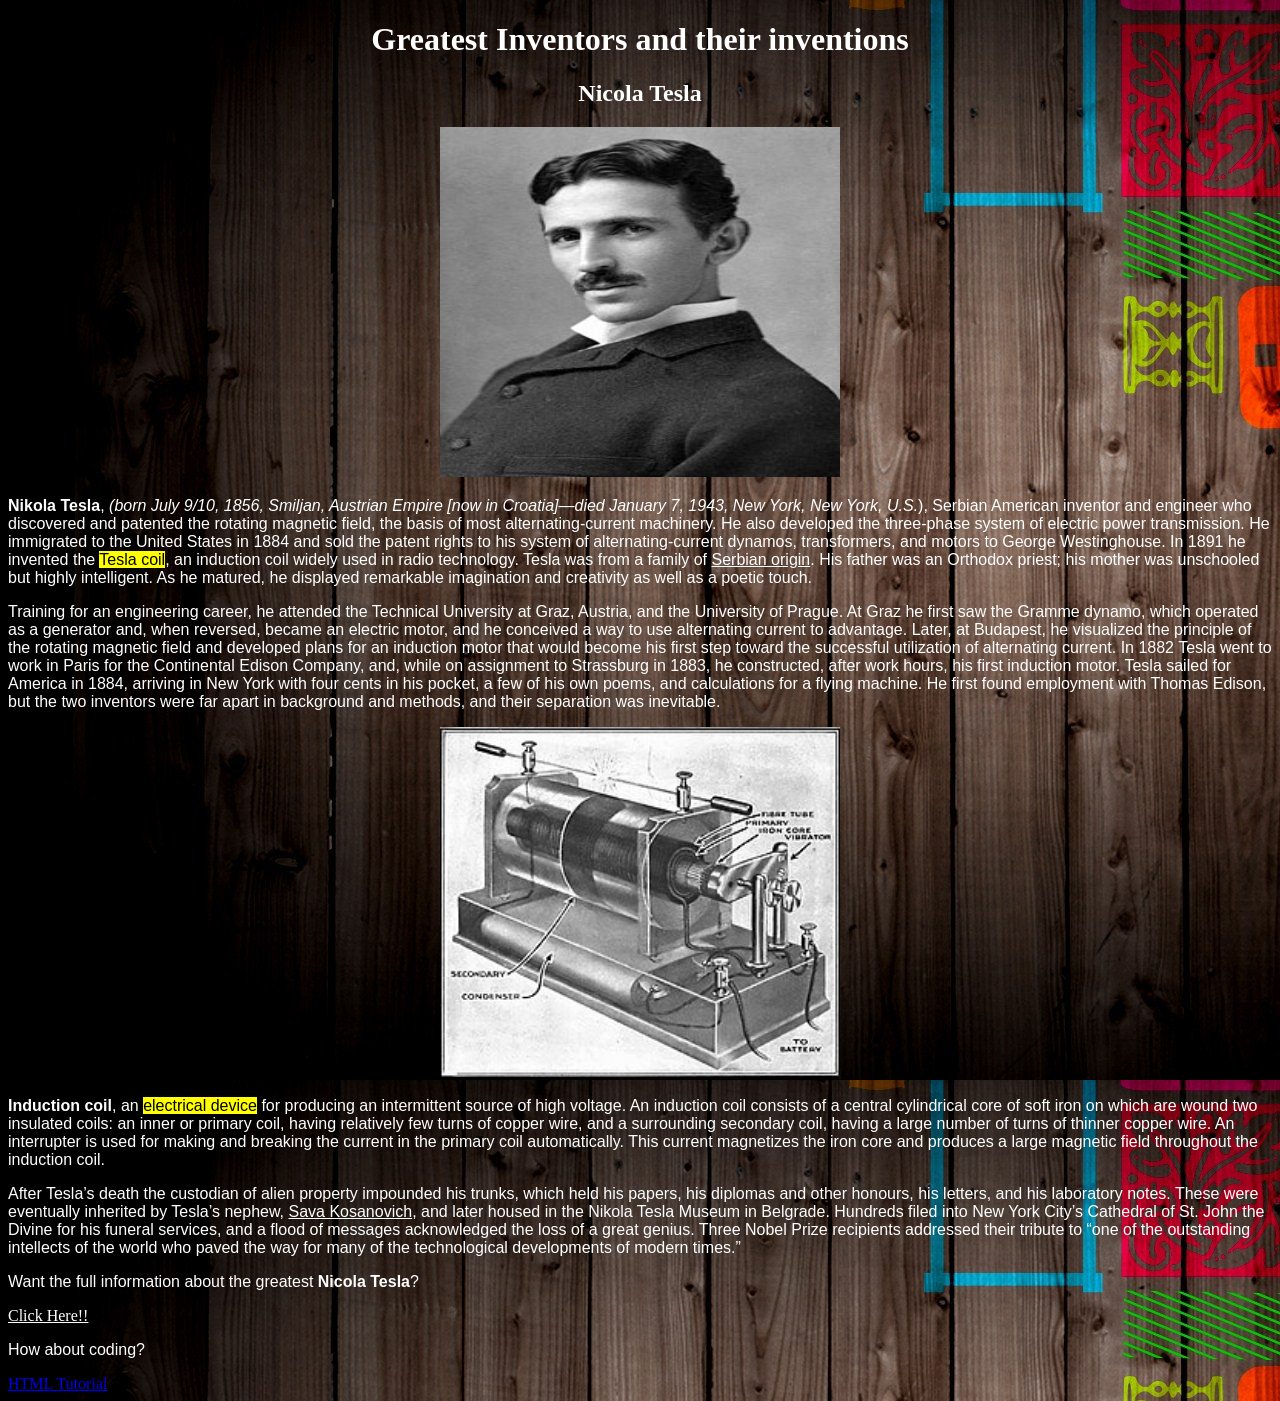
<file: publichtml/2nd Webpage/index.html>
<!--
====================================================
This is for Educational Purpose only
Published by Ervie A. Benliro <b>ICT 11-C</b>
====================================================
-->

<!DOCTYPE html>
<html lang="en-US">
<head>
    <title>Webpage 2</title>
    <style>
        body {
            background-image: url(item.jpg);
        }
        h1,h2 {
            color: white;
        }
        p {
            color:white;
            font-size: medium;
            font-family: 'Gill Sans', 'Gill Sans MT', Calibri, 'Trebuchet MS', sans-serif;
        }



    </style>
    <body>

        <h1 style="text-align: center;"><b>Greatest Inventors and their inventions</b></h1>

        <h2 style="text-align: center;">Nicola Tesla</h2>

    <center>
        <img src="Tesla_circa_1890.jpeg" alt="Nicola Tesla"
        style="height: 350px; width: 400px;">
    </center>

    <p><b>Nikola Tesla</b>, <i>(born July 9/10, 1856, Smiljan, Austrian Empire [now in Croatia]—died January 7, 1943, New York, New York, U.S.</i>), Serbian American inventor and engineer who 
        discovered and patented the rotating magnetic field, the basis of most alternating-current machinery. He also developed the three-phase system of electric power transmission. 
        He immigrated to the United States in 1884 and sold the patent rights to his system of alternating-current dynamos, 
        transformers, and motors to George Westinghouse. In 1891 he invented the <mark>Tesla coil</mark>, an induction coil widely used in radio technology.

        Tesla was from a family of <ins>Serbian origin</ins>. His father was an Orthodox priest; his mother was unschooled but highly intelligent.
         As he matured, he displayed remarkable imagination and creativity as well as a poetic touch.</p>

        <p>Training for an engineering career, he attended the Technical University at Graz, Austria, and the University of Prague. At Graz he first saw the Gramme dynamo, which operated as a generator and, when reversed, became an electric motor, 
            and he conceived a way to use alternating current to advantage. Later, at Budapest, he visualized the principle of the rotating magnetic field and developed plans for an induction motor that would become his first step toward the successful utilization of alternating current. In 1882 Tesla went to work in Paris for the Continental Edison Company, and, while on assignment to Strassburg in 1883, 
            he constructed, after work hours, his first induction motor.
             Tesla sailed for America in 1884, arriving in New York with four cents in his pocket, a few of his own poems, and calculations for a flying machine. He first found employment with Thomas Edison, 
            but the two inventors were far apart in background and methods, and their separation was inevitable.</p>
            <center>

             <img src="Induction_coil_cutaway.jpg" alt="Induction Coil"
             style="height: 350px; width: 400px;">
            </center>

        <p><b>Induction coil</b>, an <mark>electrical device</mark> for producing an intermittent source of high voltage. An induction coil consists of a central cylindrical core of soft iron on which are wound two insulated coils: an inner or primary coil, having relatively few turns of copper wire, and a surrounding secondary coil, 
            having a large number of turns of thinner copper wire. An interrupter is used for making and breaking the current in the primary coil automatically. 
            This current magnetizes the iron core and produces a large magnetic field throughout the induction coil.</p>

            <p>After Tesla’s death the custodian of alien property impounded his trunks, which held his papers, his diplomas and other honours, his letters, and his laboratory notes. These were eventually inherited by Tesla’s nephew, <ins>Sava Kosanovich</ins>, and later housed in the Nikola Tesla Museum in Belgrade. Hundreds filed into New York City’s 
                Cathedral of St. John the Divine for his funeral services, and a flood of messages acknowledged the loss of a great genius. Three Nobel Prize recipients addressed their tribute to “one of the outstanding intellects 
                of the world who paved the way for many of the technological developments of modern times.”</p>



            <p style="color: white;">Want the full information about the greatest <b>Nicola Tesla</b>?</p>
                
            <a style="color: white;" 
            href="https://www.britannica.com/biography/Nikola-Tesla" 
            target="_blank">Click Here!!</a>

            <p style="color: white;">How about coding?</p>
            <a href="https://www.w3schools.com/html/"
             title="HTML Tutorial">HTML Tutorial</a>           
    </body>





</head>
</html>
</file>
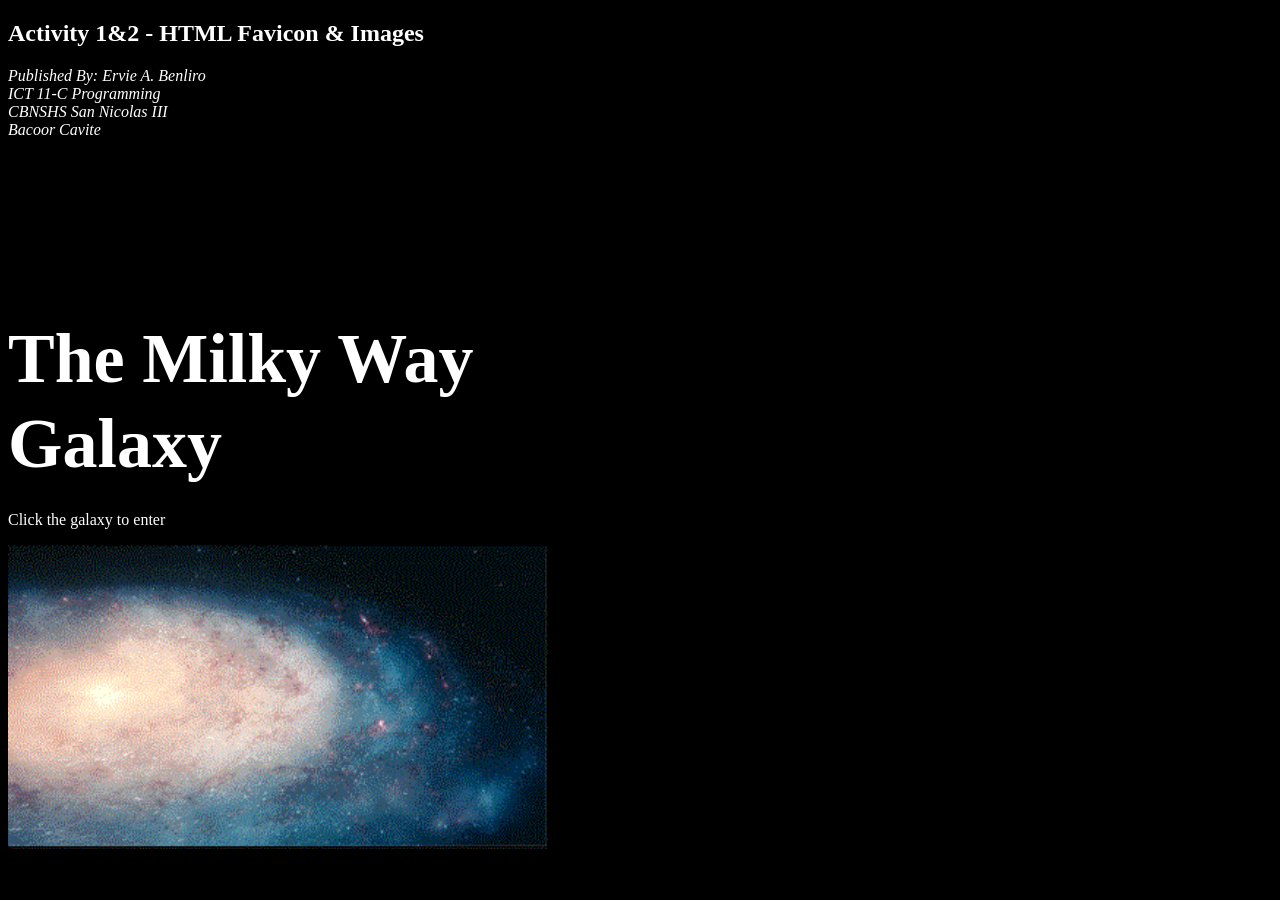
<file: publichtml/LA/1&2/index.html>
<!--
====================================================
This is for educational purposes only for activity
and published by Ervie A. Benliro from ICT 11-C.
====================================================
-->
<!DOCTYPE html>
<html lang="en">
<head>
    <meta charset="UTF-8">
    <meta name="viewport" content="width=device-width, initial-scale=1.0">
    <link rel="stylesheet" href="publichtml/styles.css">
    <link rel="icon" type="image/x-icon" href="publichtml/icon.jfif">
    <title>Activity 1&2</title>
</head>
<body>
    <h2 style="color: white;">Activity 1&2 - HTML Favicon & Images</h2>
    <address style="color: white;">
    Published By: Ervie A. Benliro<br>
    ICT 11-C Programming<br>
    CBNSHS San Nicolas III<br>
    Bacoor Cavite<br>
    </address>
    <div class="content">
       
    <h1>The Milky Way Galaxy</h1>
    <p>Click the galaxy to enter</p>
        
        <img src="publichtml/milkyway.gif" alt="milkyway" usemap="#workmap" width="540" height="304">

        <map name="workmap">
            <area shape="rect" coords="3,3,1914,1195" title="Milkyway" href="milkyway.html">
        </map>

    </div>
</body>
</html>
</file>
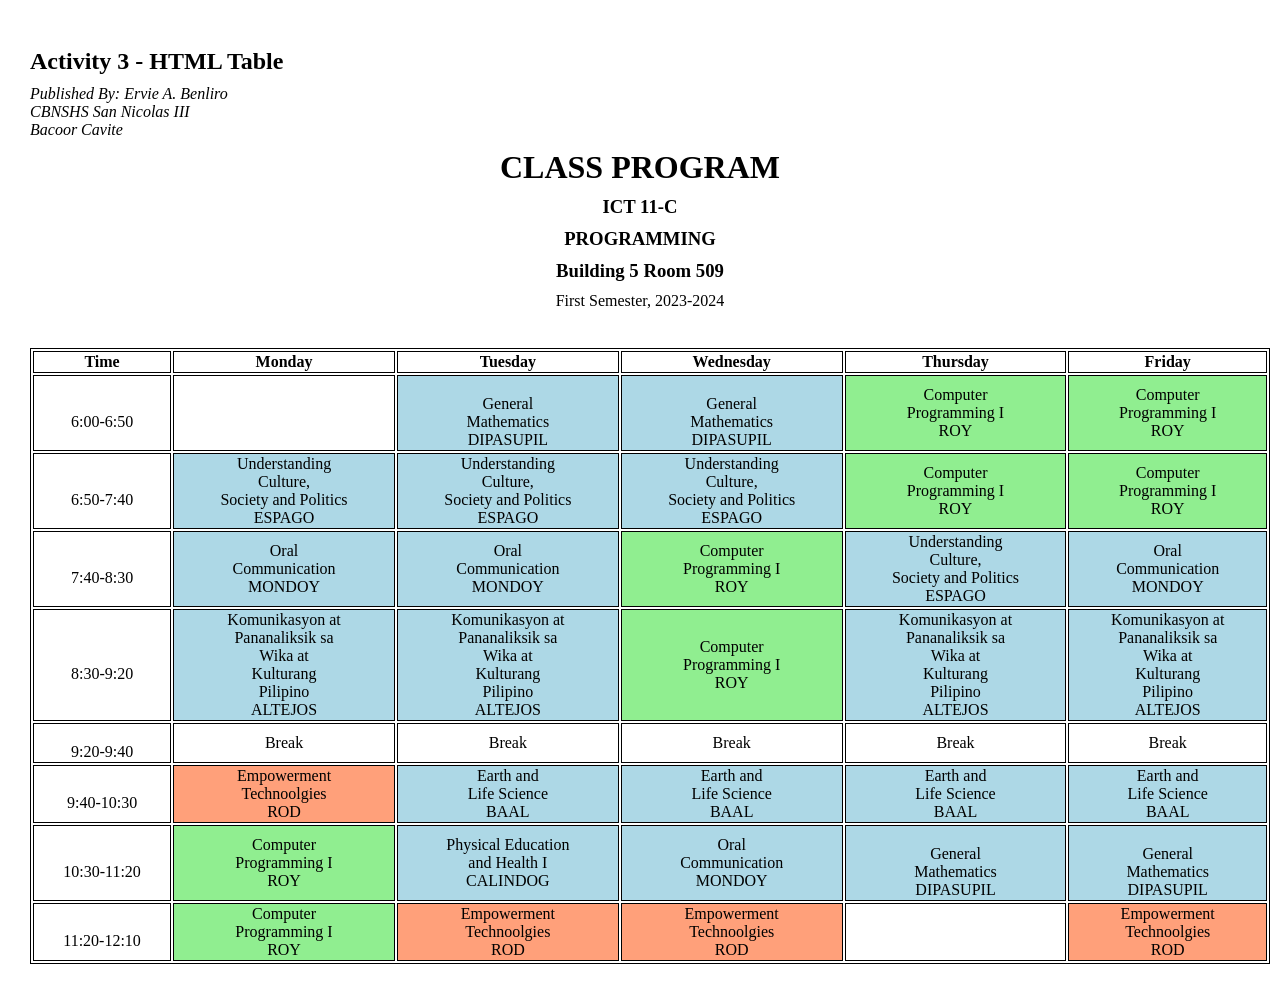
<file: publichtml/LA/3/index.html>
<!--
====================================================
This is for educational purposes only in activity
and published by Ervie A. Benliro from ICT 11-C.
====================================================
-->
<!DOCTYPE html>
<html lang="en">
<head>
    <meta charset="UTF-8">
    <meta name="viewport" content="width=device-width, initial-scale=1.0">
    <link rel="stylesheet" href="styles.css">
    <title>Activity 3</title>
</head>
<body>
    <br>
    <h2>Activity 3 - HTML Table</h2>
    <address>
    Published By: Ervie A. Benliro<br>
    CBNSHS San Nicolas III<br>
    Bacoor Cavite<br>
    </address>
    <h1>CLASS PROGRAM</h1>
    <h3>ICT 11-C</h3>
    <h3>PROGRAMMING</h3>
    <h3>Building 5 Room 509</h3>
    <p>First Semester, 2023-2024</p>
    <br>
    <table style="width: 100%;">
        <tr>
          <th>Time</th>
          <th>Monday</th>
          <th>Tuesday</th>
          <th>Wednesday</th>
          <th>Thursday</th>
          <th>Friday</th>
        </tr>
        <tr>
          <td><br>6:00-6:50</td>
          <td></td>
          <td style="background-color: lightblue;"><br>General<br>Mathematics<br> 
            DIPASUPIL</td>
          <td style="background-color: lightblue;"><br>General<br>Mathematics<br> 
          DIPASUPIL</td>
          <td style="background-color: lightgreen;">Computer<br>Programming I<br>
          ROY</td>
          <td style="background-color: lightgreen;">Computer<br>Programming I<br>
          ROY</td>
        </tr>
        <tr>
          <td><br>6:50-7:40</td>
          <td style="background-color: lightblue;">Understanding<br>Culture,<br>
          Society and Politics<br>ESPAGO</td>
          <td style="background-color: lightblue;">Understanding<br>Culture,<br>
          Society and Politics<br>ESPAGO</td>
          <td style="background-color: lightblue;">Understanding<br>Culture,<br>
          Society and Politics<br>ESPAGO</td>
          <td style="background-color: lightgreen;">Computer<br>Programming I<br>
          ROY</td>
          <td style="background-color: lightgreen;">Computer<br>Programming I<br>
          ROY</td>
        </tr>
        <tr>
          <td><br>7:40-8:30</td>
          <td style="background-color: lightblue;">Oral<br>Communication<br>MONDOY</td>
          <td style="background-color: lightblue;">Oral<br>Communication<br>MONDOY</td>
          <td style="background-color: lightgreen;">Computer<br>Programming I<br>
          ROY</td>
          <td style="background-color: lightblue;">Understanding<br>Culture,<br>
          Society and Politics<br>ESPAGO</td>
          <td style="background-color: lightblue;">Oral<br>Communication<br>MONDOY</td>
        </tr>
        <tr>
          <td><br>8:30-9:20</td>
          <td style="background-color: lightblue;">Komunikasyon at<br>Pananaliksik sa<br>Wika at<br>Kulturang
          <br>Pilipino<br>ALTEJOS</td>
          <td style="background-color: lightblue;">Komunikasyon at<br>Pananaliksik sa<br>Wika at<br>Kulturang
          <br>Pilipino<br>ALTEJOS</td>
          <td style="background-color: lightgreen;">Computer<br>Programming I<br>
          ROY</td>
          <td style="background-color: lightblue;">Komunikasyon at<br>Pananaliksik sa<br>Wika at<br>Kulturang
          <br>Pilipino<br>ALTEJOS</td>
          <td style="background-color: lightblue;">Komunikasyon at<br>Pananaliksik sa<br>Wika at<br>Kulturang
          <br>Pilipino<br>ALTEJOS</td>
        </tr>
        <tr>
          <td><br>9:20-9:40</td>
          <td>Break</td>
          <td>Break</td>
          <td>Break</td>
          <td>Break</td>
          <td>Break</td>
        </tr>
        <tr>
          <td><br>9:40-10:30</td>
          <td style="background-color: lightsalmon;">Empowerment<br>Technoolgies<br>ROD</td>
          <td style="background-color: lightblue;">Earth and<br>Life Science<br>BAAL</td>
          <td style="background-color: lightblue;">Earth and<br>Life Science<br>BAAL</td>
          <td style="background-color: lightblue;">Earth and<br>Life Science<br>BAAL</td>
          <td style="background-color: lightblue;">Earth and<br>Life Science<br>BAAL</td>
        </tr>
        <tr>
          <td><br>10:30-11:20</td>
          <td style="background-color: lightgreen;">Computer<br>Programming I<br>
          ROY</td>
          <td style="background-color: lightblue;">Physical Education<br>and Health I<br>CALINDOG</td>
          <td style="background-color: lightblue;">Oral<br>Communication<br>MONDOY</td>
          <td style="background-color: lightblue;"><br>General<br>Mathematics<br> 
          DIPASUPIL</td>
          <td style="background-color: lightblue;"><br>General<br>Mathematics<br> 
          DIPASUPIL</td>
        </tr>
        <tr>
          <td><br>11:20-12:10</td>
          <td style="background-color: lightgreen;">Computer<br>Programming I<br>
          ROY</td>
          <td style="background-color: lightsalmon;">Empowerment<br>Technoolgies<br>ROD</td>
          <td style="background-color: lightsalmon;">Empowerment<br>Technoolgies<br>ROD</td>
          <td></td>
          <td style="background-color: lightsalmon;">Empowerment<br>Technoolgies<br>ROD</td>
        </tr>
      </table>

      </body>
</html>
</file>
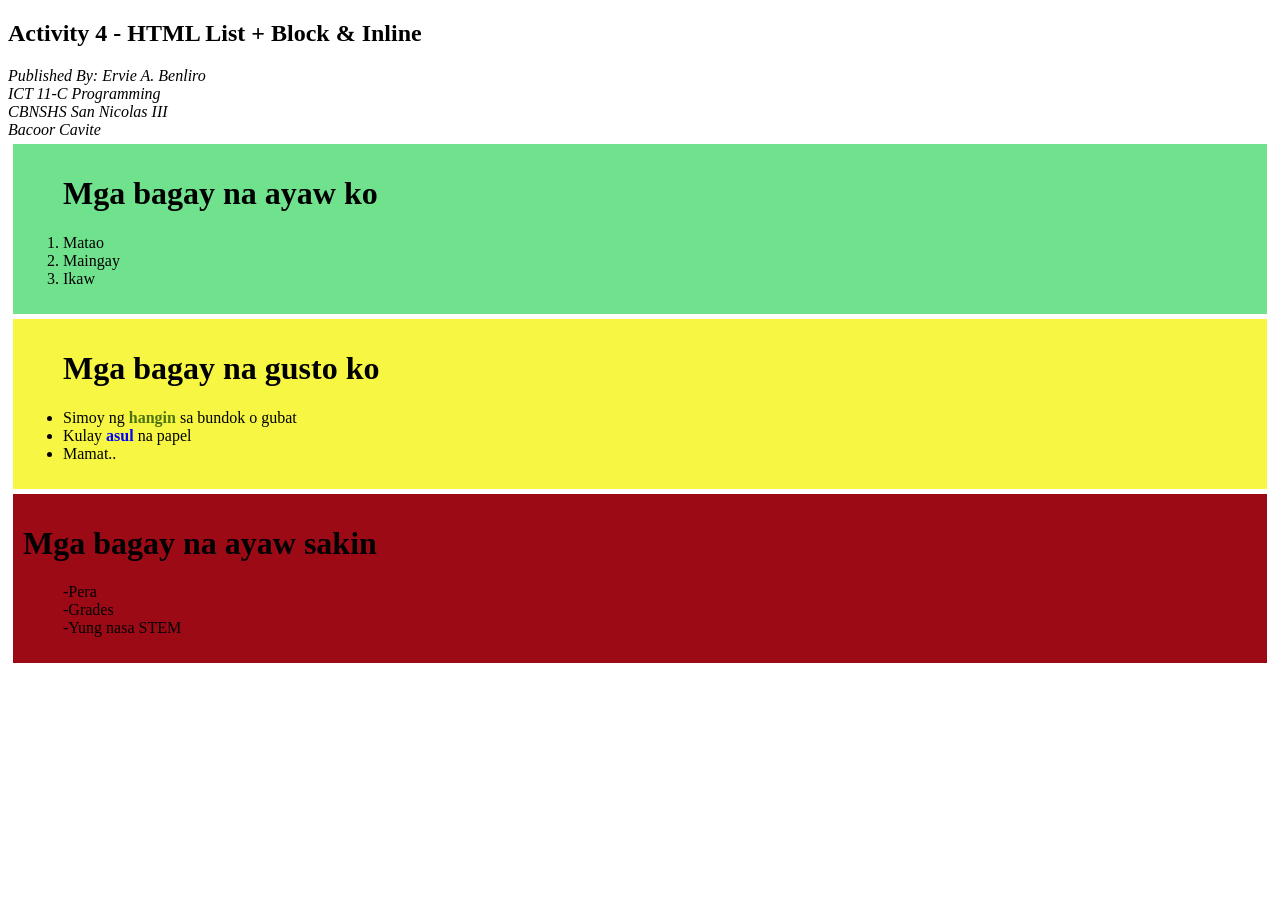
<file: publichtml/LA/4/index.html>
<!--
====================================================
This is for educational purposes only in activity
and published by Ervie A. Benliro from ICT 11-C.
====================================================
-->
<!DOCTYPE html>
<html lang="en">
<head>
    <meta charset="UTF-8">
    <meta name="viewport" content="width=device-width, initial-scale=1.0">
    <title>Activity 4</title>
</head>
<style>
    body{
    background-image: url(https://media.istockphoto.com/id/1397971810/vector/floral-seamless-botanica-pattern-orchid-flower-isolated-modern-monochrome-wallpaper-hand.jpg?s=1024x1024&w=is&k=20&c=X7wJqar-VFPYMtZ-u0V8ayHkZ1DPZb89mdQ6nnlOQfY=)
    }
    h2, address{
        color: black;
    }
</style>
<body>
    <h2>Activity 4 - HTML List + Block & Inline</h2>
    <address>
    Published By: Ervie A. Benliro<br>
    ICT 11-C Programming<br>
    CBNSHS San Nicolas III<br>
    Bacoor Cavite<br>
    </address>
    <div style="background-color: rgb(112, 226, 141); padding: 10px; margin: 5px;">
    <ol type="1">
        <h1> Mga bagay na ayaw ko</h1>
        <li>Matao</li>
        <li>Maingay</li>
        <li>Ikaw</li>
    </ol>
    </div>
    <div style="background-color: rgb(247, 247, 67); padding: 10px; margin: 5px;">
    <ul>
        <h1>Mga bagay na gusto ko</h1>
        <li>Simoy ng <span style="color: rgb(77, 116, 16); font-weight: bold;">hangin</span> sa bundok o gubat</li>
        <li>Kulay <span style="color: blue; font-weight: bold;">asul</span> na papel</li>
        <li>Mamat..</li>
    </ul>
    </div>
    <div style="background-color: rgb(156, 10, 22); padding: 10px; margin: 5px;">
        <dl>
            <dt><h1>Mga bagay na ayaw sakin</h1></dt>
            <dd>-Pera</dd>
            <dd>-Grades</dd>
            <dd>-Yung nasa STEM</dd>
            
        </dl>
    </div>
</body>
</html>
</file>
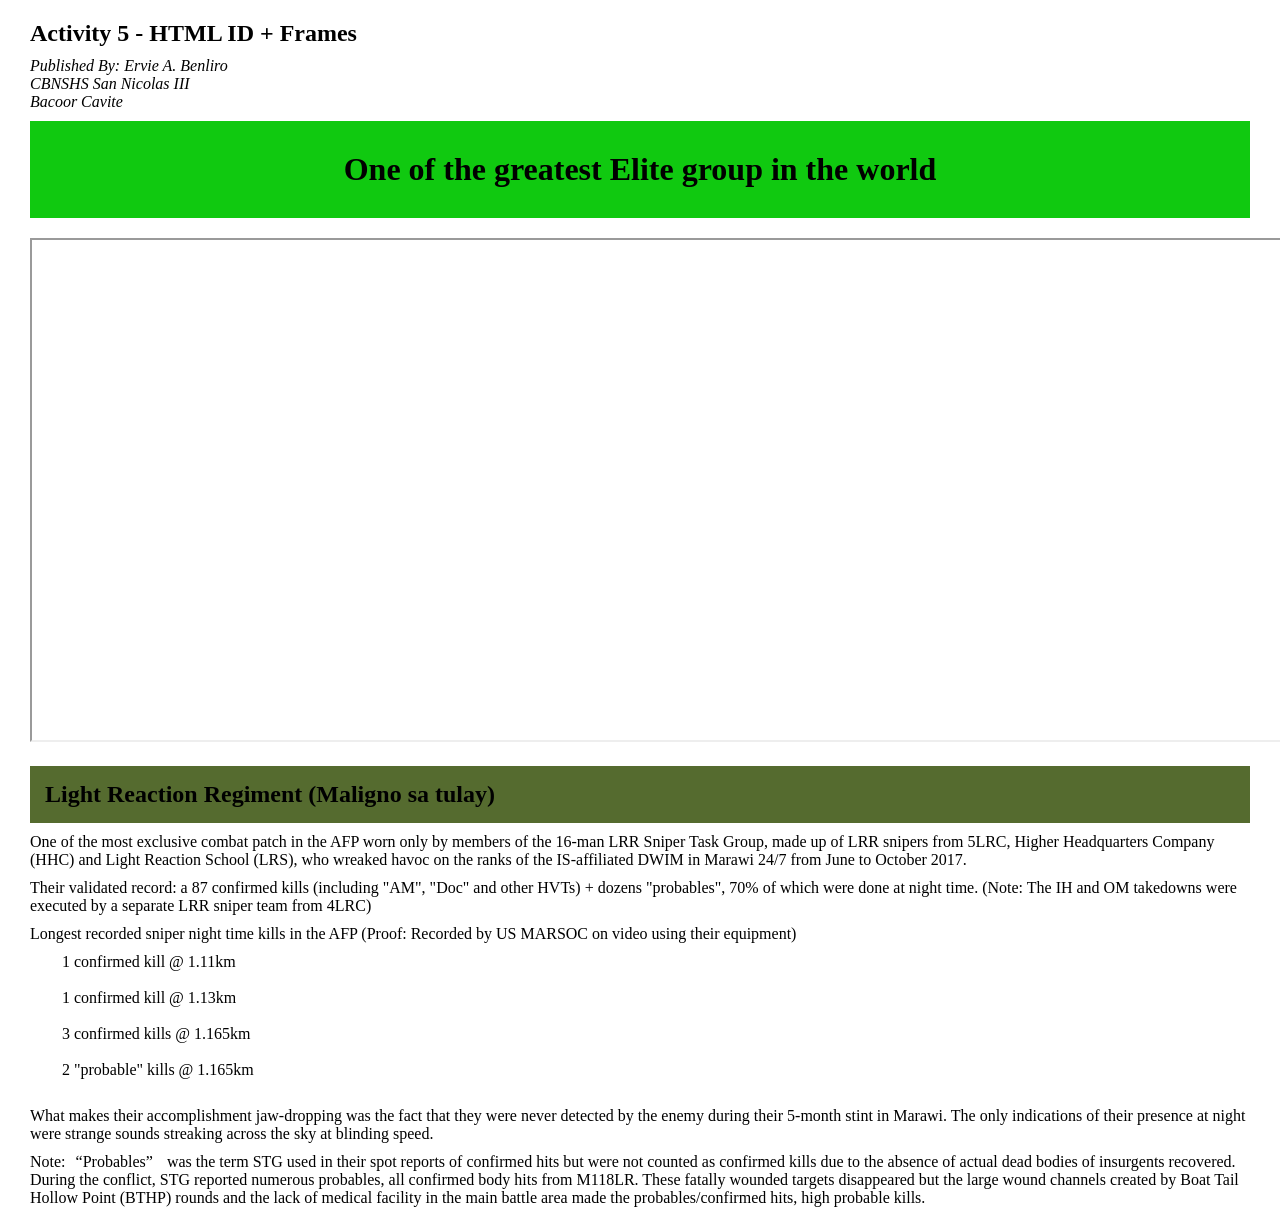
<file: publichtml/LA/5/index.html>
<!DOCTYPE html>
<html lang="en">
<head>
    <meta charset="UTF-8">
    <meta name="viewport" content="width=device-width, initial-scale=1.0">
    <link rel="stylesheet" href="main.css">
    <title>Activity 5</title>
</head>
<body>
    <h2>Activity 5 - HTML ID + Frames</h2>
    <address>
    Published By: Ervie A. Benliro<br>
    CBNSHS San Nicolas III<br>
    Bacoor Cavite<br>
    </address>
    <h1 id="myHeader">One of the greatest Elite group in the world</h1>
    <iframe src="https://en.wikipedia.org/wiki/Light_Reaction_Regiment" style="height: 500px; width: 1300px;" title="Reddit_Maligno"></iframe>
    <h2 class="maligno">Light Reaction Regiment (Maligno sa tulay)</h2>
    <p>One of the most exclusive combat patch in the AFP worn only by members of the 16-man LRR Sniper Task Group, made up of LRR snipers from 5LRC, Higher Headquarters Company (HHC) and Light Reaction School (LRS), who wreaked havoc on the ranks of the IS-affiliated DWIM in Marawi 24/7 from June to October 2017.
    </p>
    <p>Their validated record: a 87 confirmed kills (including "AM", "Doc" and other HVTs) + dozens "probables", 70% of which were done at night time. (Note: The IH and OM takedowns were executed by a separate LRR sniper team from 4LRC)</p>
    <p>Longest recorded sniper night time kills in the AFP (Proof: Recorded by US MARSOC on video using their equipment)
    <pre>
        1 confirmed kill @ 1.11km
        
        1 confirmed kill @ 1.13km
        
        3 confirmed kills @ 1.165km
        
        2 "probable" kills @ 1.165km
    </pre></p>
    <p>What makes their accomplishment jaw-dropping was the fact that they were never detected by the enemy during their 5-month stint in Marawi. The only indications of their presence at night were strange sounds streaking across the sky at blinding speed.</p>
    <p>Note:<q>Probables</q> was the term STG used in their spot reports of confirmed hits but were not counted as confirmed kills due to the absence of actual dead bodies of insurgents recovered. During the conflict, STG reported numerous probables, all confirmed body hits from M118LR. These fatally wounded targets disappeared but the large wound channels created by Boat Tail Hollow Point (BTHP) rounds and the lack of medical facility in the main battle area made the probables/confirmed hits, high probable kills.</p>
</body>
</html>
</file>
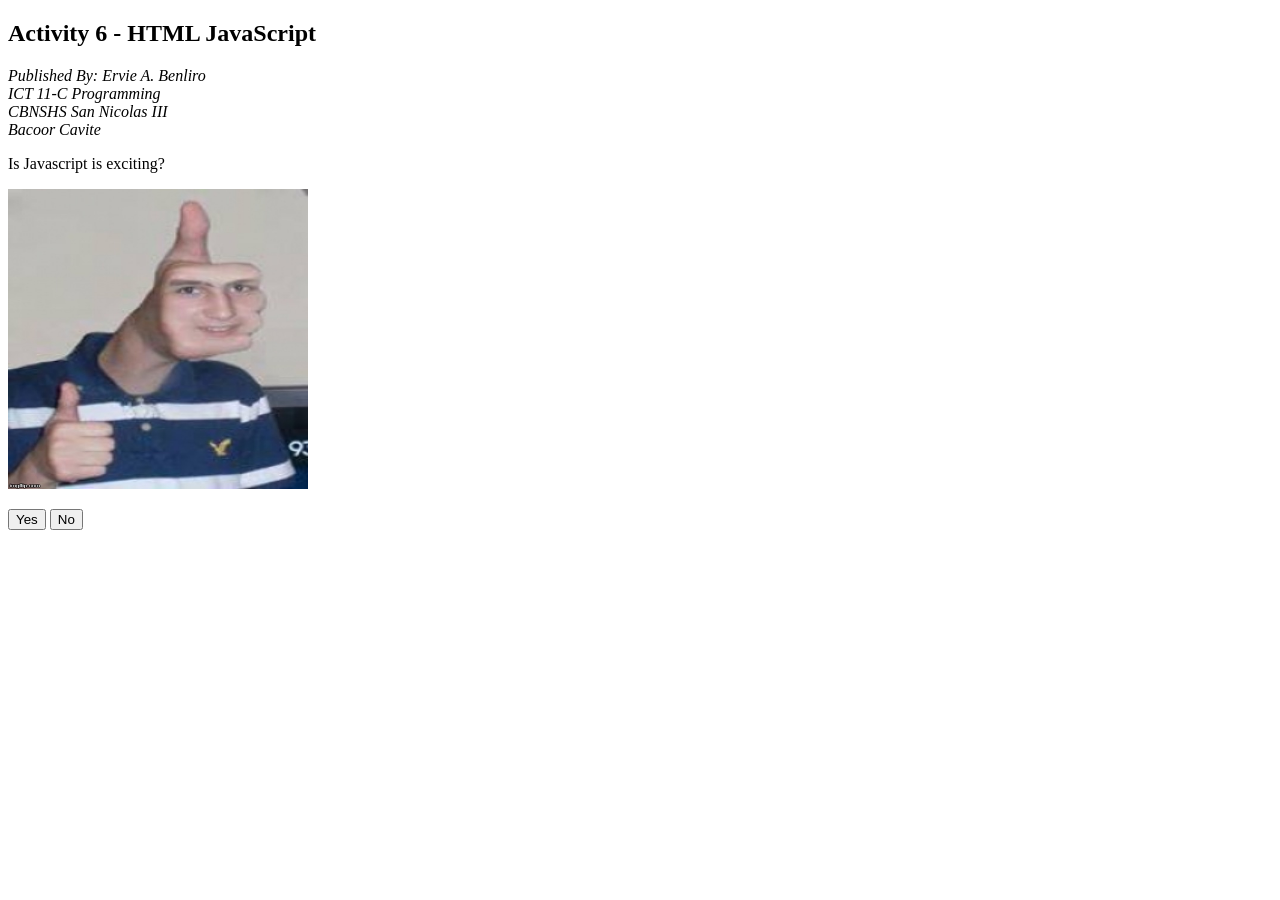
<file: publichtml/LA/6/index.html>
<!DOCTYPE html>
<html lang="en">
<head>
    <meta charset="UTF-8">
    <meta name="viewport" content="width=device-width, initial-scale=1.0">
    <script src="images/main.js"></script>
    <title>Activity 6</title>
</head>
<body>
    <h2>Activity 6 - HTML JavaScript</h2>
    <address>
    Published By: Ervie A. Benliro<br>
    ICT 11-C Programming<br>
    CBNSHS San Nicolas III<br>
    Bacoor Cavite<br>
    </address>
    <p id="demo">Is Javascript is exciting?</p>
    <p id="demo1">
        <img src="images/ok.jpg" height="300px" width="300px"> 
    </p>
    <form>
        <button type="button" onclick="myFunction()">Yes</button> 
        <button type="button" onclick="myFunction1()">No</button>
    </form>
    
</body>
</html>
</file>
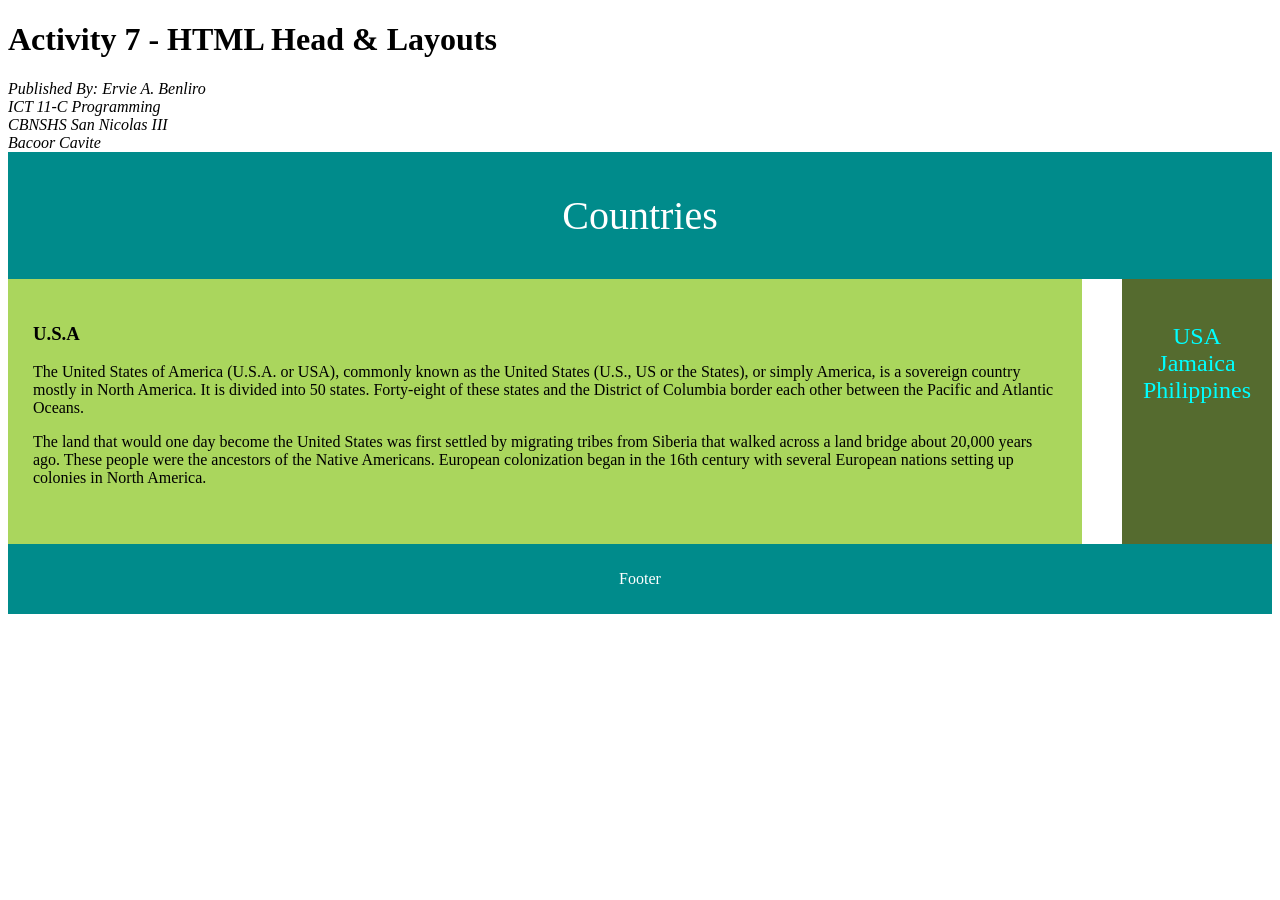
<file: publichtml/LA/7/index.html>
<!DOCTYPE html>
<html lang="en">
<head>
    <meta charset="UTF-8">
    <meta name="viewport" content="width=device-width, initial-scale=1.0">
    <meta name="keywords" content="HTML, CSS">
    <meta name="author" content="Ervie Benliro">
    <title>Activity 7</title>
    <link rel="stylesheet" href="publichtml/styles.css">
</head>

<body>
    <h1>Activity 7 - HTML Head & Layouts</h1>
    <address>
        Published By: Ervie A. Benliro<br>
        ICT 11-C Programming<br>
        CBNSHS San Nicolas III<br>
        Bacoor Cavite<br>
        </address>
    <header>
    Countries
    </header>

    <section>
        <nav>
            <ul>
                <li><a href="../index.html">USA</a></li>
                <li><a href="publichtml/jamaica.html">Jamaica</a></li>
                <li><a href="publichtml/philippines.html">Philippines</a></li>
            </ul>
        </nav>
        <div class="USA">
        <article>
            <h1>U.S.A</h1>
            <p>
            The United States of America (U.S.A. or USA), commonly known as the United States (U.S., US or the States), or simply America, is a sovereign country mostly in North America. It is divided into 50 states. Forty-eight of these states and the District of Columbia border each other between the Pacific and Atlantic Oceans. 
            </p>
            <p>
                The land that would one day become the United States was first settled by migrating tribes from Siberia that walked across a land bridge about 20,000 years ago. These people were the ancestors of the Native Americans. European colonization began in the 16th century with several European nations setting up colonies in North America.
            </p>
        </article>
    </div>
    </section>

    <footer>
        <p>Footer</p>
    </footer>

</body>
</html>
</file>
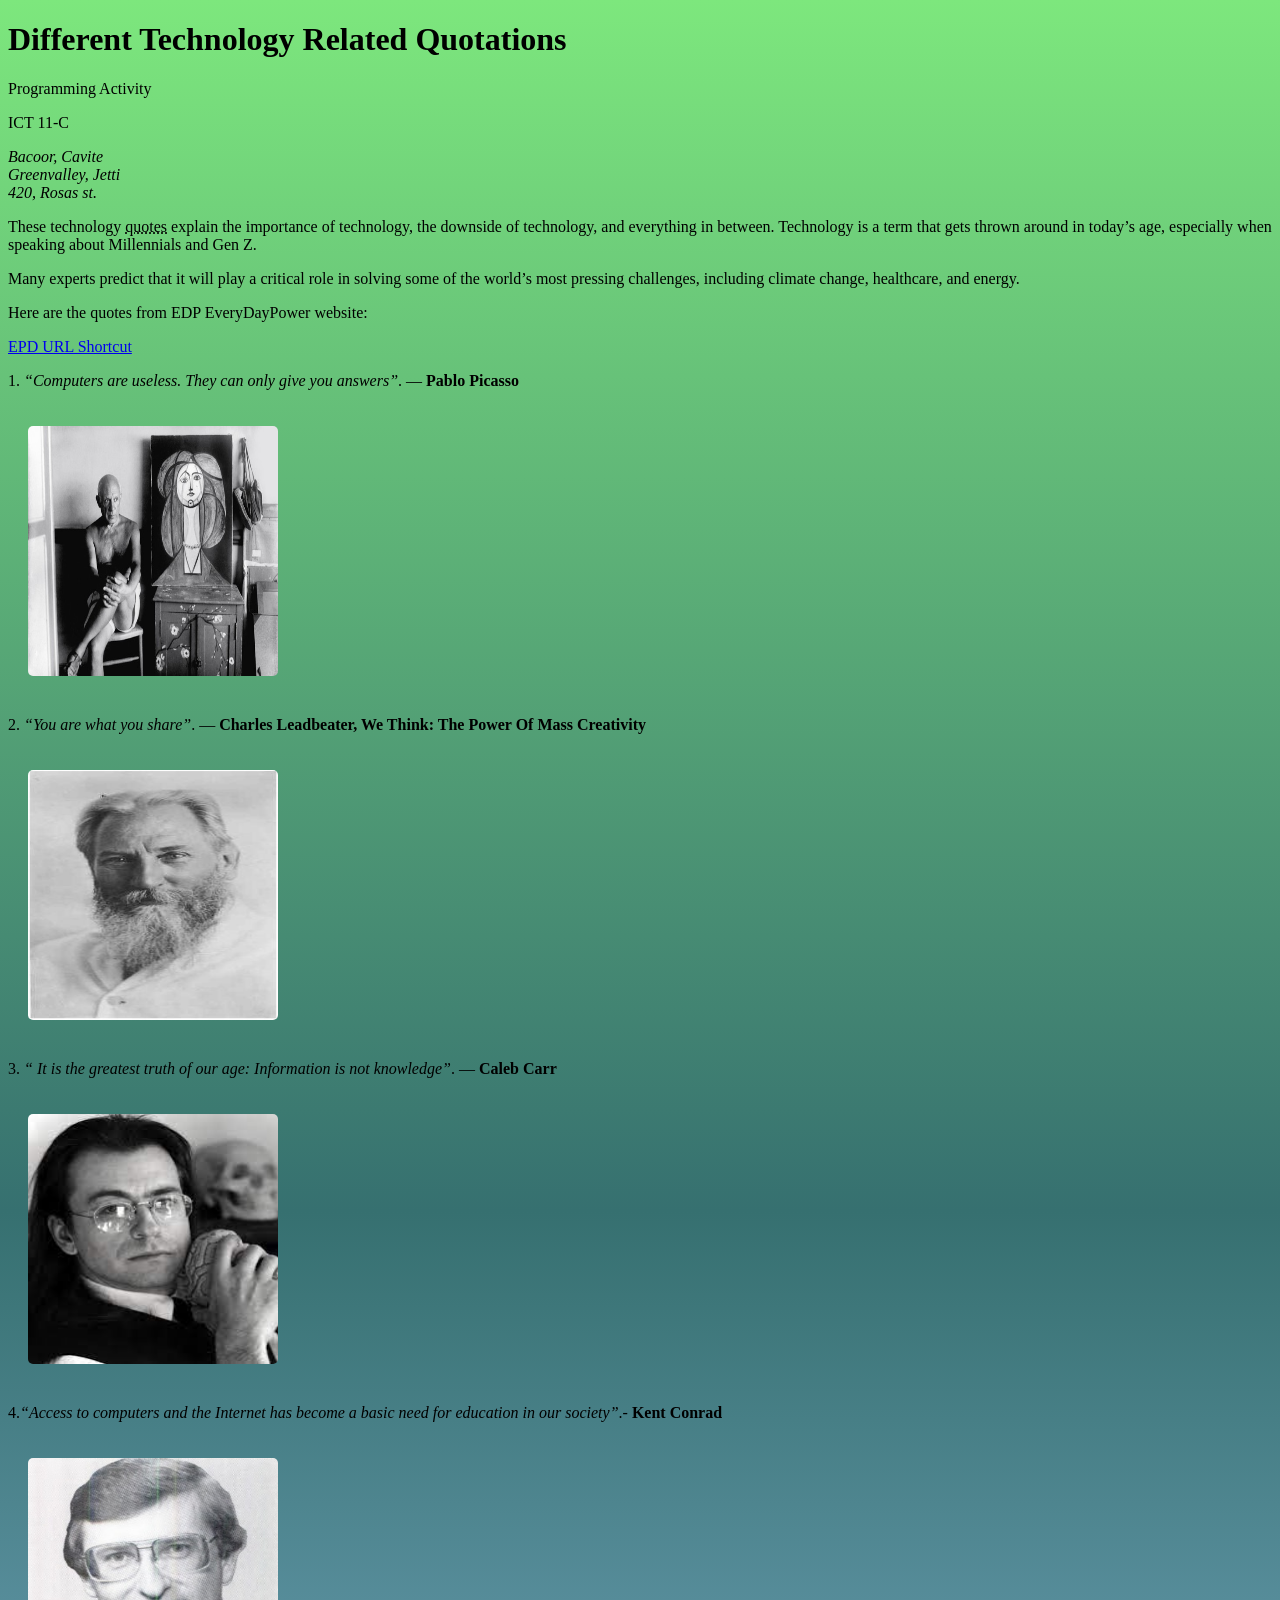
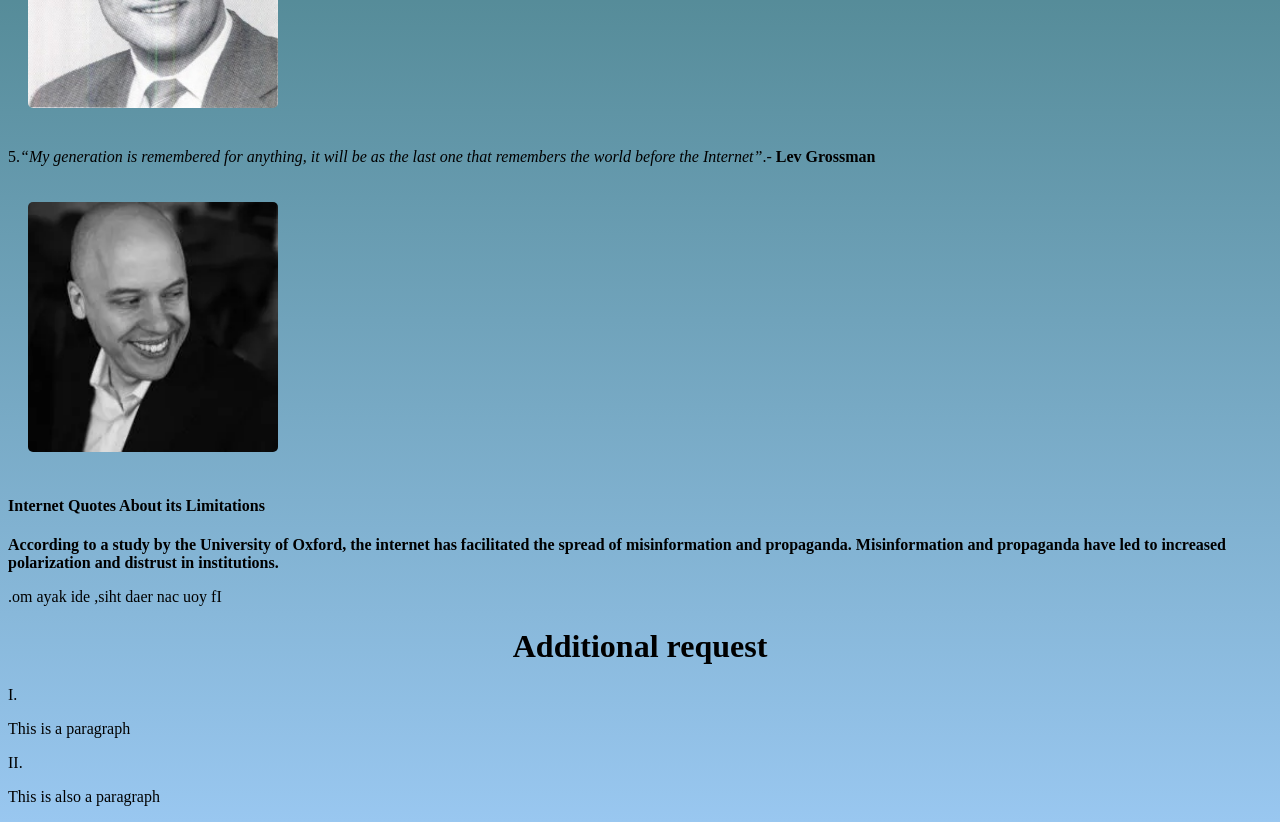
<file: publichtml/3rd Webpage/3rd Webpage.html>
<!--
====================================================
This is for Educational Purpose only
Published by Ervie A. Benliro <b>ICT 11-C</b>
====================================================
-->

<!DOCTYPE html>
<html lang="en">
<head>
 
<title>Benliro 3rd Webpage</title>

<a rel="stylesheet" href="styles.css"></a>
</head>
<style>
    body {
        background-image: linear-gradient(rgb(125, 231, 125),
         rgb(54, 112, 112), rgb(153, 199, 240));
    }
    h1 {
        color:black;
        font-style: inherit;
    }
</style>
<body>
<h1>Different Technology Related Quotations</b></h1>
    <p>Programming Activity</p>
    <p>ICT 11-C</p>

<address>
    Bacoor, Cavite<br>
    Greenvalley, Jetti<br>
    420, Rosas st.<br>
    </address>  
    <p>These technology <abbr title="Quotations">quotes</abbr> explain the importance of technology, the downside of technology, and everything in between.

        Technology is a term that gets thrown around in today’s age, especially when speaking about Millennials and Gen Z.</p>
    <p>Many experts predict that it will play a critical role in solving some of the world’s most pressing challenges, including climate change, healthcare, and energy.</p>
    <p>Here are the quotes from EDP EveryDayPower website:</p>
    <blockquote cite="https://everydaypower.com/technology-quotes/">
    </blockquote>
    <a href="https://everydaypower.com/internet-quotes/" target="_blank">EPD URL Shortcut</a>
    <p>1. <i><q>Computers are useless. They can only give you answers</q></i>. ― <b>Pablo Picasso</b></p>


    <img src="pablo.jpg" alt="Pablo Picasso" style=" 
        border-radius: 25px;
        padding:20px;
        width:250px;
        height:250px;">
    
    
    <p>2. <i><q>You are what you share</q></i>. ― <b>Charles Leadbeater, We Think: The Power Of Mass Creativity</b></p>
    
    <img src="Charles.jpg" alt="Charles Leadbeater" style="
        border-radius: 25px;
        padding:20px;
        width:250px;
        height:250px;">

    <p>3. <i><q> It is the greatest truth of our age: Information is not knowledge</q></i>. ― <b>Caleb Carr</b></p>
    
    <img src="Caleb.jfif" alt="Caleb Carr" style="
        border-radius: 25px;
        padding:20px;
        width:250px;
        height:250px;">
    
    <p>4.<i><q>Access to computers and the Internet has become a basic need for education in our society</q></i>.- <b>Kent Conrad</b>
    </p>
    
    <img src="Kent_Conrad.jpg" alt="Kent Conrad" style="
        border-radius: 25px;
        padding:20px;
        width:250px;
        height:250px;">
    
    <p>5.<i><q>My generation is remembered for anything, it will be as the last one that remembers the world before the Internet</q></i>.- <b>Lev Grossman</b></p>
    
    <img src="Levv.webp" alt="Lev Grossman" style="
        border-radius: 25px;
        padding:20px;
        width:250px;
        height:250px;">
    
    <p><h4>Internet Quotes About its Limitations</h4>
        <strong>According to a study by the University of Oxford, the internet has facilitated the spread of misinformation and propaganda.
        
        Misinformation and propaganda have led to increased polarization and distrust in institutions.</strong></p>
        <bdo dir="rtl">If you can read this, edi kaya mo.</bdo>

        <h1 style="text-align: center;">Additional request</h1>
        
        <p>I.</p>
        <!--This is a comment-->
    
        <p> This is a paragraph</p>
    
    
        <p>II.</p>
    
        <!--<p>This is a paragraph</p>-->
    
        <p>This is also a paragraph</p>
        
</body>
</html>
</file>
<file: publichtml/LA/1&2/publichtml/styles.css>
body{
    background-color: black;
}
h1{
    color: #fff;
}
p{
    color: white;
    text-align: justify;
}
.content{
    margin-top: 14%;
    color: #fff;
    max-width: 620px;
}
.content h1{
    font-size: 70px;
    font-weight: 600;
    line-height: 85px;
    margin-bottom: 25px;
}
.content form{
    display: flex;
    align-items: center;
    background: #fff;
    border-radius: 5px;
    padding: 10px;
    margin-top: 30px;
}
.content form input{
    border: 0;
    outline: 0;
    width: 100%;
    font-size: 16px;
    padding-left: 10px;
}
</file>
<file: publichtml/LA/3/styles.css>
*{
    margin: 10px;
    font-family: Palatino, URW Palladio L, serif;
}
body{
    background-image: url(https://media.istockphoto.com/id/1397971810/vector/floral-seamless-botanica-pattern-orchid-flower-isolated-modern-monochrome-wallpaper-hand.jpg?s=1024x1024&w=is&k=20&c=X7wJqar-VFPYMtZ-u0V8ayHkZ1DPZb89mdQ6nnlOQfY=);
}
h1, h3, p{
    text-align: center;
}

table, tr, td, th{
    border: 1px solid black;
    text-align: center;
}
</file>
<file: publichtml/LA/5/main.css>
*{
    margin: 10px;
    font-family: Palatino, URW Palladio L, serif;
}
#myHeader{
    background-color: rgb(16, 201, 16);
    color: black;
    padding: 30px;
    text-align: center;
}
.maligno{
    background-color: darkolivegreen;
    color: black;
    padding: 15px;
    margin: 10px;
}
</file>
<file: publichtml/LA/7/publichtml/styles.css>
*{
    font-family: Palatino, URW Palladio L, serif;
    box-sizing: border-box;
}
header{
    background-color: darkcyan;
    padding: 40px;
    text-align: center;
    font-size: 40px;
    color: white;
}
nav{
    float: right;
    width: 150px;
    height: 265px;
    background-color: darkolivegreen;
    padding: 20px;
    text-align: center;
    font-size: x-large;
    justify-content: space-between;
}
nav ul{
    list-style: none;
    padding: 0%;
}
nav ul li a{
    font-weight: 500;
    color: aqua;
    text-decoration: none;
}
article{
    float: left;
    padding: 25px;
    height: 265px;
    width: 85%;
    background-color: rgb(170, 214, 93);
}
section::after {
  content: "";
  display: table;
  clear: both;
}
footer{
    background-color: darkcyan;
    padding: 10px;
    text-align: center;
    color: white;
}
</file>
